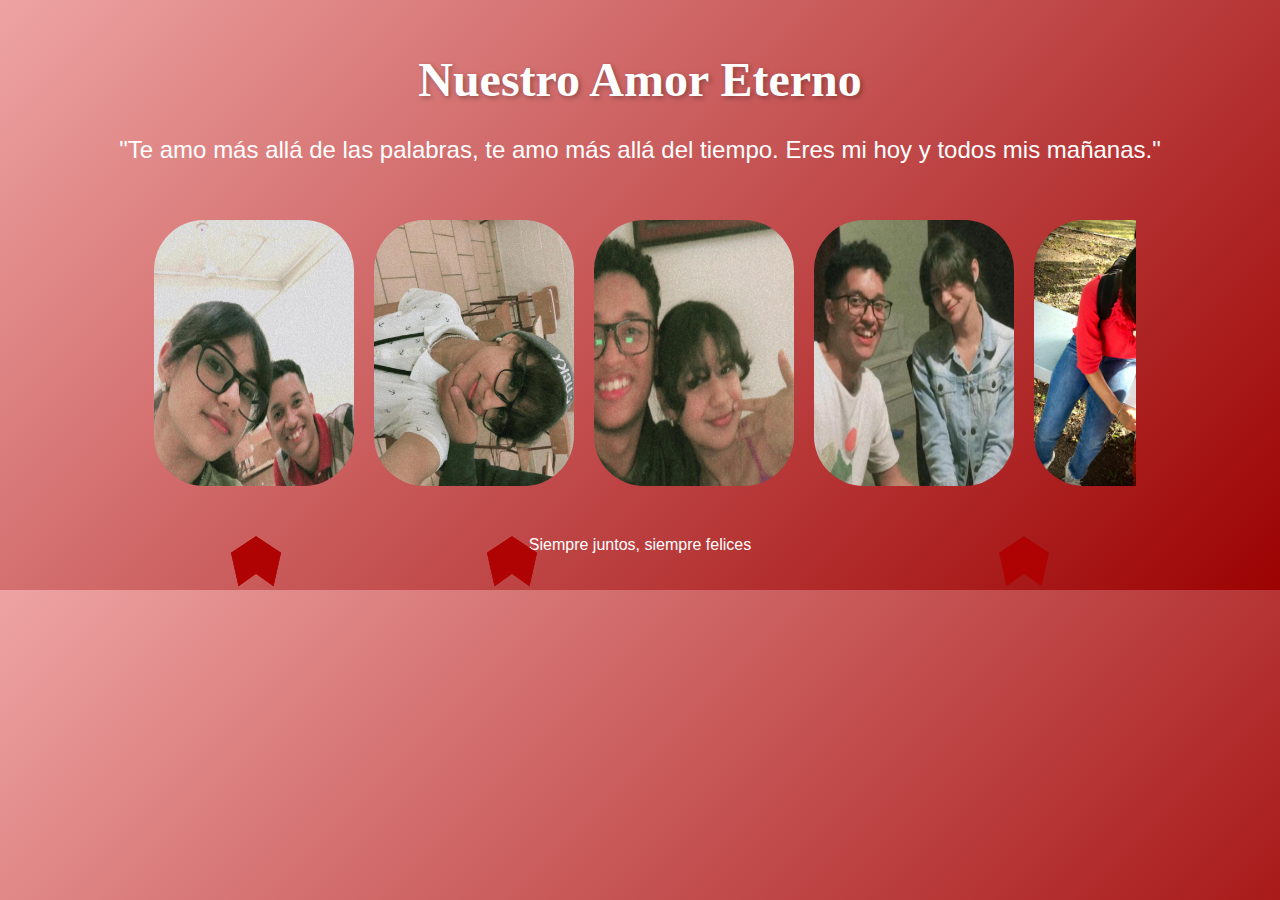
<file: index.html>
<!DOCTYPE html>
<html lang="es">
<head>
    <meta charset="UTF-8">
    <meta name="viewport" content="width=device-width, initial-scale=1.0">
    <title>Nuestro Amor Eterno</title>
    <link rel="stylesheet" href="styles.css">
</head>
<body>
    <div class="container">
        <header>
            <h1>Nuestro Amor Eterno</h1>
        </header>
        <main>
            <p class="main-message">"Te amo más allá de las palabras, te amo más allá del tiempo. Eres mi hoy y todos mis mañanas."</p>
            
            <!-- Álbum de Fotos -->
            <div class="album">
                <div class="slider">
                    <img src="1 (1).jpeg" alt="Foto 1">
                    <img src="1 (2).jpeg" alt="Foto 2">
                    <img src="1 (3).jpeg" alt="Foto 3">
                    <img src="1 (4).jpeg" alt="Foto 4">
                    <img src="1 (5).jpeg" alt="Foto 2">
                    <img src="1 (6).jpeg" alt="Foto 3">
                    <img src="1 (7).jpeg" alt="Foto 4">
                </div>
            </div>
            
            <div class="heart"></div>
            <div class="heart"></div>
            <div class="heart"></div>
            <div class="heart"></div>
            <div class="heart"></div>
        </main>
        <footer>
            <p>Siempre juntos, siempre felices</p>
        </footer>
    </div>

    <!-- Música de fondo -->
    <audio autoplay loop>
        <source src="1.mp3" type="audio/mpeg">
        Tu navegador no soporta la reproducción de música.
    </audio>

    <script src="script.js"></script>
</body>
</html>
</file>
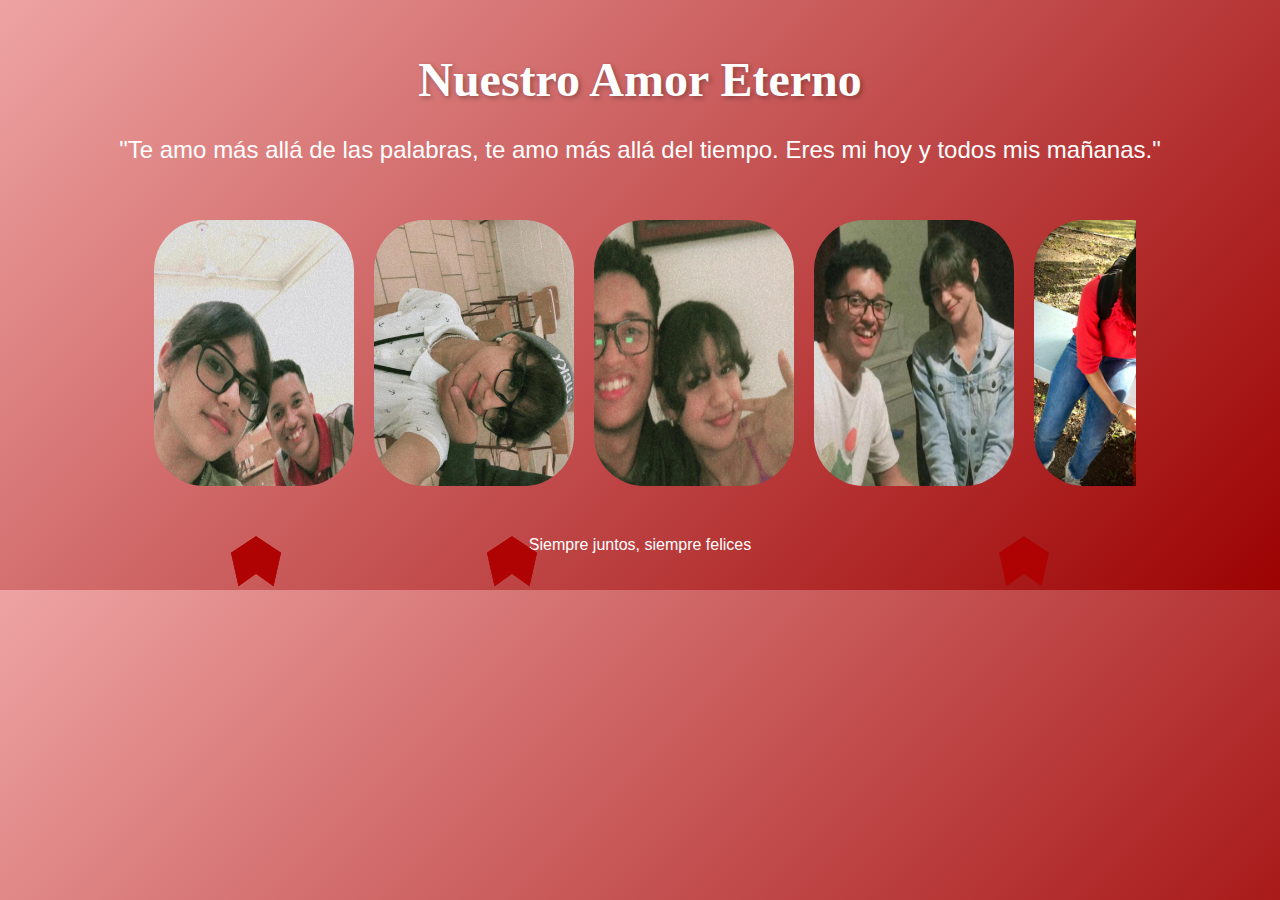
<file: endex.html>
<!DOCTYPE html>
<html lang="es">
<head>
    <meta charset="UTF-8">
    <meta name="viewport" content="width=device-width, initial-scale=1.0">
    <title>Nuestro Amor Eterno</title>
    <link rel="stylesheet" href="styles.css">
</head>
<body>
    <div class="container">
        <header>
            <h1>Nuestro Amor Eterno</h1>
        </header>
        <main>
            <p class="main-message">"Te amo más allá de las palabras, te amo más allá del tiempo. Eres mi hoy y todos mis mañanas."</p>
            
            <!-- Álbum de Fotos -->
            <div class="album">
                <div class="slider">
                    <img src="1 (1).jpeg" alt="Foto 1">
                    <img src="1 (2).jpeg" alt="Foto 2">
                    <img src="1 (3).jpeg" alt="Foto 3">
                    <img src="1 (4).jpeg" alt="Foto 4">
                    <img src="1 (5).jpeg" alt="Foto 2">
                    <img src="1 (6).jpeg" alt="Foto 3">
                    <img src="1 (7).jpeg" alt="Foto 4">
                </div>
            </div>
            
            <div class="heart"></div>
            <div class="heart"></div>
            <div class="heart"></div>
            <div class="heart"></div>
            <div class="heart"></div>
        </main>
        <footer>
            <p>Siempre juntos, siempre felices</p>
        </footer>
    </div>

    <!-- Música de fondo -->
    <audio autoplay loop>
        <source src="1.mp3" type="audio/mpeg">
        Tu navegador no soporta la reproducción de música.
    </audio>

    <script src="script.js"></script>
</body>
</html>
</file>
<file: styles.css>
body {
    margin: 0;
    padding: 0;
    font-family: 'Arial', sans-serif;
    background: linear-gradient(135deg, #eea3a3, #9c0202);
    color: #FFF;
    overflow-x: hidden;
    overflow-y: hidden;
}

.container {
    text-align: center;
    padding: 20px;
}

header h1 {
    font-size: 3rem;
    font-family: 'Brush Script MT', cursive;
    margin-bottom: 20px;
    text-shadow: 2px 2px 5px rgba(0, 0, 0, 0.3);
}

.main-message {
    font-size: 1.5rem;
    margin-bottom: 50px;
    line-height: 1.6;
}

footer p {
    font-size: 1rem;
    margin-top: 50px;
}

.heart {
    width: 50px;
    height: 50px;
    background-color: #af0303;
    position: absolute;
    left: 50%;
    transform: translateX(-50%);
    animation: float 5s infinite ease-in-out;
    clip-path: polygon(50% 0%, 100% 33%, 85% 100%, 50% 75%, 15% 100%, 0% 33%);
}

.heart:nth-child(3n+1) {
    animation-duration: 7s;
    left: 20%;
}

.heart:nth-child(3n+2) {
    animation-duration: 4s;
    left: 80%;
}

.heart:nth-child(3n+3) {
    animation-duration: 6s;
    left: 40%;
}

@keyframes float {
    0% {
        bottom: -50px;
        transform: translateX(-50%) scale(0.5);
    }
    50% {
        transform: translateX(-50%) scale(1);
    }
    100% {
        bottom: 100vh;
        transform: translateX(-50%) scale(0.5);
    }
}

/* Estilos para el Álbum de Fotos */
.album {
    max-width: 80%;
    margin: 0 auto 50px;
    overflow: hidden;
    position: relative;
}

.slider {
    display: flex;
    animation: slide 20s infinite;
}

.slider img {
    width: 100%;
    max-width: 200px;
    height: auto;
    margin: 0 10px;
    border-radius: 50px;
}

@keyframes slide {
    0% { transform: translateX(0); }
    25% { transform: translateX(-100%); }
    50% { transform: translateX(-200%); }
    75% { transform: translateX(-300%); }
    100% { transform: translateX(0); }
}
</file>
